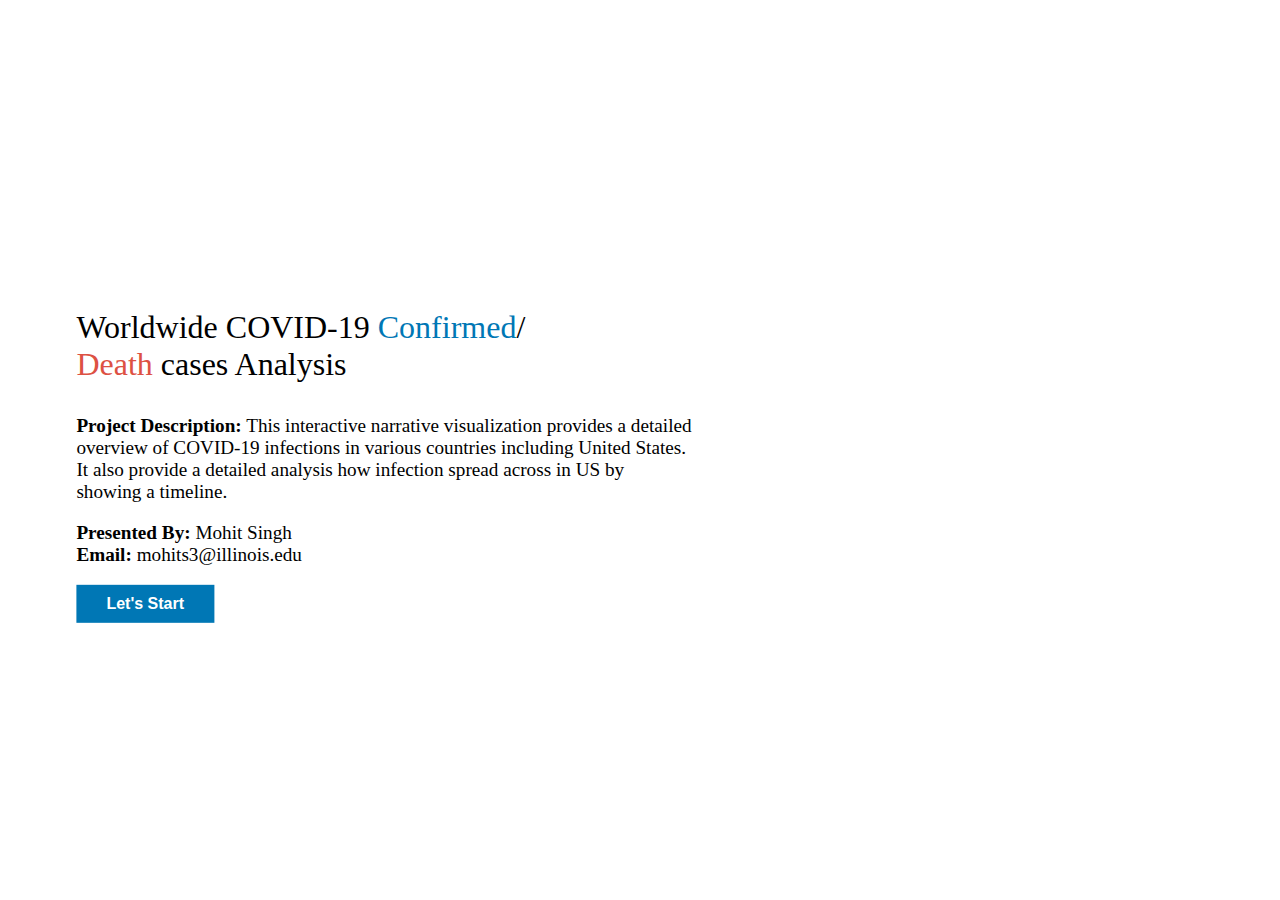
<file: index.html>
<!DOCTYPE html>
<html lang="en">
<head>
    <meta charset="UTF-8">
    <link rel="stylesheet" type="text/css" href="style.css">
    <link rel="stylesheet" type="text/css" href="chartStyle.css">
</head>

<body>
    <div class="firstPage">
        <left>
            <p class="title">
                Worldwide COVID-19 <span class="firstPageBlueColor">Confirmed</span>/ <br><span class="firstPageRedColor">Death</span> cases Analysis
            </p>
            <p class="header">
                <b>Project Description:</b> This interactive narrative visualization provides a detailed <br>overview of COVID-19 infections in various countries including United States.<br> It also provide a detailed analysis how infection spread across in US by <br> showing a timeline.
            </p>
            <p class="header">
                <b>Presented By:</b> Mohit Singh <br>
                <b>Email:</b> mohits3@illinois.edu
            </p>
            <a class="previousnextbutton" href="page1.html">Let's Start</a>
        </left>  
      </div>
</body>

</html>
</file>
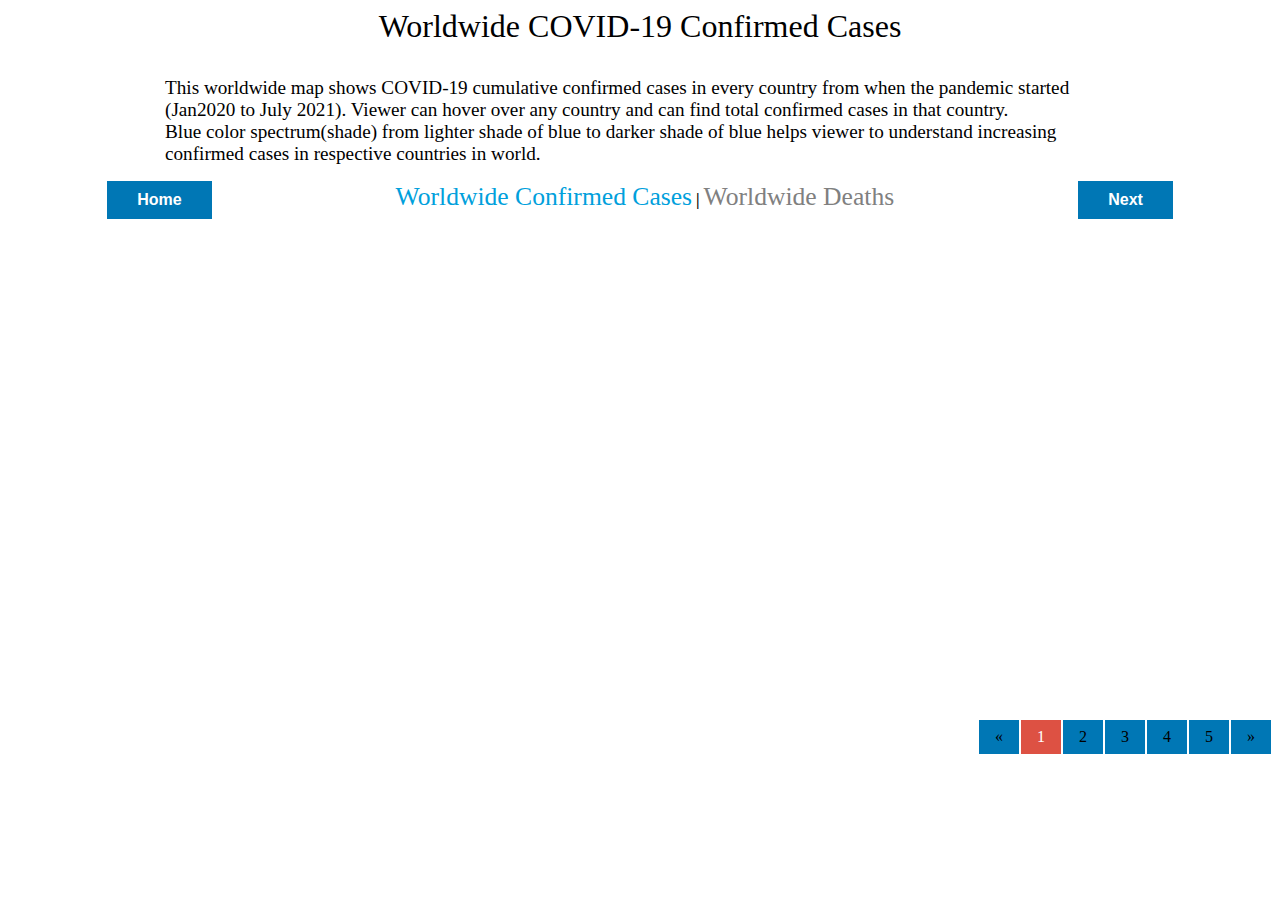
<file: page1.html>
<html lang="en">
<head>
    <script src="https://d3js.org/d3.v4.js" charset="utf-8"></script>
    <script src="https://d3js.org/d3-scale-chromatic.v1.min.js"></script>
    <script src="https://d3js.org/d3-geo-projection.v2.min.js"></script>
    <meta charset="UTF-8">
    <title> Worldwide COVID-19 Confirmed Cases </title>
    <link rel="stylesheet" type="text/css" href="style.css">
    <link rel="stylesheet" type="text/css" href="chartStyle.css">
    
    
</head>


<body>
    <center>
        <p class="title">
                Worldwide COVID-19 Confirmed Cases
        </p>
    </center>

<! --- Code for Defining Top Header Description Field ---> 
    <div class="graph-style" id="graph-id">
        <div class="header">
                
                This worldwide map shows COVID-19 cumulative confirmed cases in every country from when the pandemic started (Jan2020 to July 2021).
                Viewer can hover over any country and can find total confirmed cases in that country. <br>
                Blue color spectrum(shade) from lighter shade of blue to darker shade of blue helps viewer to understand increasing confirmed cases in respective countries in world.
        </div>
    </div>

<! --- Code for Defining Next, Previous and Mid Header Fields ---> 
  <center>
    <p></p>
    <a class="previousnextbutton" href="page1.html" style="margin-right: 180px">Home</a>
      <a class="page1" href="page1.html">Worldwide Confirmed Cases</a> <b> | </b> <a class="page2" href="page2.html">Worldwide Deaths</a>
    <a class="previousnextbutton" href="page2.html" style="margin-left: 180px" >Next</a>
  </center>

<! --- Code for Defining SVG Canvas ---> 
<svg id="worldMap" width="1200" height="500" font-size = "10"></svg>

<! --- Code for Pagination---> 

 <div class="pagination" style="height:5px; background-color: #fff;">
        <div style="position:relative; float: right;">
          <a href="javascript:void(0)" style="pointer-events:none;">«</a>
          <a class="active" href="page1.html">1</a>
          <a href="page2.html" onclick="next2();">2</a>
          <a href="page3.html" onclick="next3();">3</a>
          <a href="page4.html" onclick="next4();">4</a>
          <a href="page5.html" onclick="next5();">5</a>
          <a href="javascript:void(0)" onclick="next2();">»</a>
        </div>
</div>


<! --- Defining Java Script for Page1 ---> 

<script src="page1.js" charset="utf-8"></script>





</body>
</html>
</file>
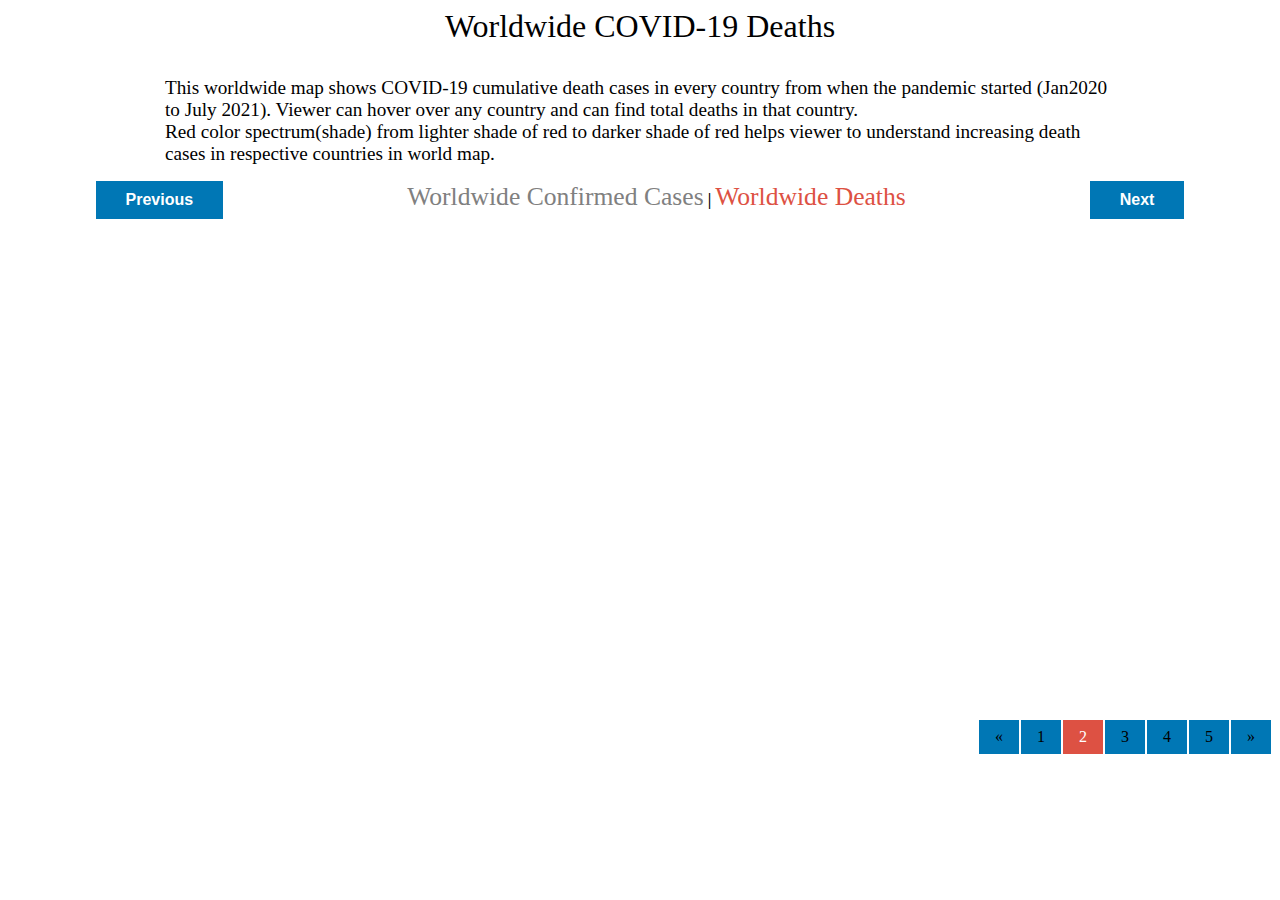
<file: page2.html>
<html lang="en">
<head>
    <meta charset="UTF-8">
    <title> World COVID19 Death Cases Map</title>
    <link rel="stylesheet" type="text/css" href="style.css">
    <link rel="stylesheet" type="text/css" href="chartStyle.css">
    <script src="https://d3js.org/d3.v4.js" charset="utf-8"></script>
    <script src="https://d3js.org/d3-scale-chromatic.v1.min.js"></script>
    <script src="https://d3js.org/d3-geo-projection.v2.min.js"></script>
</head>

<body bgcolor="white">

    <center>
        <p class="title">
             Worldwide COVID-19 Deaths
        </p>
    </center>

<! --- Code for Defining Top Header Description Field ---> 
    <div class="graph-style" id="graph-id">
        <div class="header">
                This worldwide map shows COVID-19 cumulative death cases in every country from when the pandemic started (Jan2020 to July 2021).
                Viewer can hover over any country and can find total deaths in that country.<br>
                Red color spectrum(shade) from lighter shade of red to darker shade of red helps viewer to understand increasing death cases in respective countries in world map.
        </div>
    </div>

    <! --- Code for Defining Next, Previous and Mid Header Fields ---> 
    <center>
      <p></p>
      <a class="previousnextbutton" href="page1.html" style="margin-right: 180px">Previous</a>
      
       <a class="page2" href="page1.html">Worldwide Confirmed Cases</a>  <b> | </b> <a class="page3" href="page2.html">Worldwide Deaths</a>
       
      <a class="previousnextbutton" href="page3.html" style="margin-left: 180px" >Next</a>
    </center>

    <! --- Code for Defining SVG Canvas ---> 
<svg id="worldMap" width="1200" height="500"></svg>

<! --- Code for Pagination ---> 
<div class="pagination" style="height:5px; background-color: #fff;">
        <div style="position:relative; float: right;">
          <a href="javascript:void(0)" style="pointer-events:none;">«</a>
          <a href="page1.html" onclick="next1();">1</a>
          <a class="active" href="page2.html">2</a>
          <a href="page3.html" onclick="next3();">3</a>
          <a href="page4.html" onclick="next4();">4</a>
          <a href="page5.html" onclick="next5();">5</a>
          <a href="javascript:void(0)" onclick="next2();">»</a>
        </div>
</div>


<! --- Defining Java Script for Page2 ---> 
<script src="page2.js" charset="utf-8"></script>

</body>
</html>
</file>
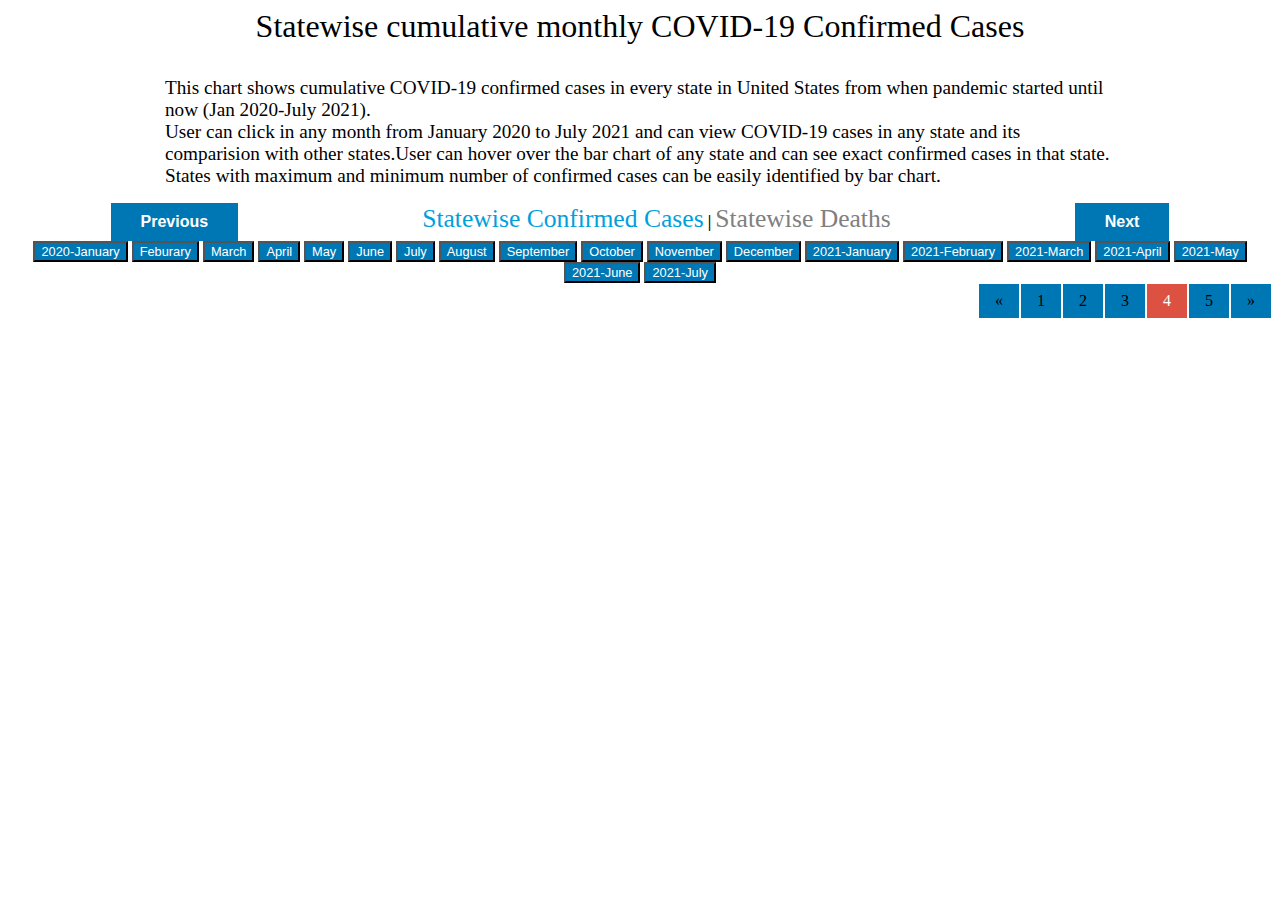
<file: page4.html>
<html lang="en">
<head>
    <meta charset="UTF-8">
    <title> US Confirmed and Death Cases </title>
    <script src="https://d3js.org/d3.v4.js" charset="utf-8"></script>
    <link rel="stylesheet" type="text/css" href="style.css">
    <link rel="stylesheet" type="text/css" href="chartStyle.css">
</head>
<body bgcolor="white">
    <center>
        <p class="title">
             Statewise cumulative monthly COVID-19 Confirmed Cases
        </p>
    </center>

    <! --- Code for Defining Top Header Description Field ---> 

    <div class="graph-style" id="graph-id">
        <div class="header">
                 This chart shows cumulative COVID-19 confirmed cases in every state in United States from when pandemic started until now (Jan 2020-July 2021).<br> User can click in any month from January 2020 to July 2021 and can view COVID-19 cases in any state and its comparision with other states.User can hover over the bar chart of any state and can see exact confirmed cases in that state. States with maximum and minimum number of confirmed cases can be easily identified by bar chart.
        </div>
    </div>

    <! --- Code for Defining Next, Previous and Mid Header Fields ---> 
    <center>
      <p></p>
      <a class="previousnextbutton" href="page3.html" style="margin-right: 180px">Previous</a>
          <a class="page1" href="page4.html">Statewise Confirmed Cases</a>  <b> | </b><a class="page2" href="page5.html">Statewise Deaths</a>
      <a class="previousnextbutton" href="page5.html" style="margin-left: 180px" >Next</a>
  </center>
<center>


<!-- Set all Pandemic Months starting from 2020 January to 2021 July  -->
<button class="page4button" onclick="update('January')"> 2020-January </button>
<button class="page4button" onclick="update('Feburary')"> Feburary </button>
<button class="page4button" onclick="update('March')"> March </button>
<button class="page4button" onclick="update('April')"> April </button>
<button class="page4button" onclick="update('May')"> May </button>
<button class="page4button" onclick="update('June')"> June </button>
<button class="page4button" onclick="update('July')"> July </button>
<button class="page4button" onclick="update('August')"> August </button>
<button class="page4button" onclick="update('September')"> September </button>
<button class="page4button" onclick="update('October')"> October </button>
<button class="page4button" onclick="update('November')"> November </button>
<button class="page4button" onclick="update('December')"> December </button>
<button class="page4button" onclick="update('2021January')"> 2021-January </button>
<button class="page4button" onclick="update('2021February')"> 2021-February </button>
<button class="page4button" onclick="update('2021March')"> 2021-March </button>
<button class="page4button" onclick="update('2021April')"> 2021-April </button>
<button class="page4button" onclick="update('2021May')"> 2021-May </button>
<button class="page4button" onclick="update('2021June')"> 2021-June </button>
<button class="page4button" onclick="update('2021July')"> 2021-July </button>

<!-- Defining the div to set for the graph. -->
<div id="stateBarGraph"></div>


</center>

<! --- Code for Pagination ---> 
<div class="pagination" style="height:5px; background-color: #fff;">
        <div style="position:relative; float: right;">
          <a href="javascript:void(0)" style="pointer-events:none;">«</a>
          <a href="page1.html" onclick="next1();">1</a>
          <a href="page2.html" onclick="next2();">2</a>
          <a href="page3.html" onclick="next3();">3</a>
          <a class="active" href="page4.html">4</a>
          <a href="page5.html" onclick="next5();">5</a>
          <a href="javascript:void(0)" onclick="next2();">»</a>
        </div>
</div>

<! --- Defining Java Script for Page4 ---> 
<script src="page4.js" charset="utf-8"></script>

</body>
</html>
</file>
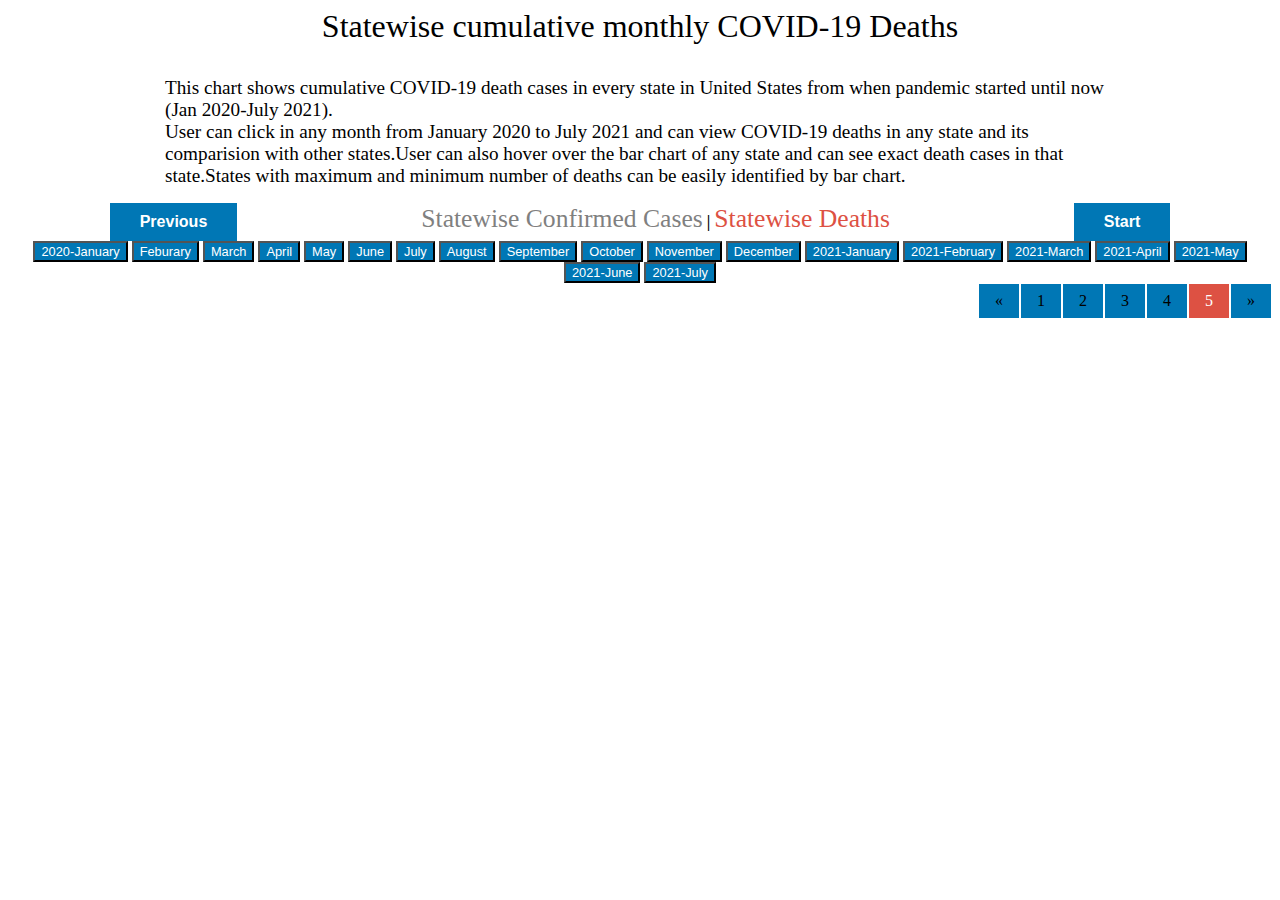
<file: page5.html>
<html lang="en">
<head>
    <meta charset="UTF-8">
    <script src="https://d3js.org/d3.v4.js" charset="utf-8"></script>
    <title> US Cumulative Confirmed and Death Cases Statewise </title>
    <link rel="stylesheet" type="text/css" href="style.css">
    <link rel="stylesheet" type="text/css" href="chartStyle.css">
</head>
<body bgcolor="white">
    <center>
        <p class="title">
                Statewise cumulative monthly COVID-19 Deaths
        </p>
    </center>

    <! --- Code for Defining Top Header Description Field ---> 

    <div class="graph-style" id="graph-id">
        <div class="header">
            
                 This chart shows cumulative COVID-19 death cases in every state in United States from when pandemic started until now (Jan 2020-July 2021).<br> User can click in any month from January 2020 to July 2021 and can view COVID-19 deaths in any state and its comparision with other states.User can also hover over the bar chart of any state and can see exact death cases in that state.States with maximum and minimum number of deaths can be easily identified by bar chart.
        </div>
    </div>

    <! --- Code for Defining Next, Previous and Mid Header Fields ---> 
    <center>
      <p></p>
      <a class="previousnextbutton" href="page4.html" style="margin-right: 180px">Previous</a>
      
          <a class="page2" href="page4.html">Statewise Confirmed Cases</a>  <b> | </b> <a class="page3" href="page5.html">Statewise Deaths</a>
      
      <a class="previousnextbutton" href="index.html" style="margin-left: 180px" >Start</a>
  </center>


<center>
<!-- Set all Pandemic Months starting from 2020 January to 2021 July  -->
<button class="page4button" onclick="update('January')"> 2020-January </button>
<button class="page4button" onclick="update('Feburary')"> Feburary </button>
<button class="page4button" onclick="update('March')"> March </button>
<button class="page4button" onclick="update('April')"> April </button>
<button class="page4button" onclick="update('May')"> May </button>
<button class="page4button" onclick="update('June')"> June </button>
<button class="page4button" onclick="update('July')"> July </button>
<button class="page4button" onclick="update('August')"> August </button>
<button class="page4button" onclick="update('September')"> September </button>
<button class="page4button" onclick="update('October')"> October </button>
<button class="page4button" onclick="update('November')"> November </button>
<button class="page4button" onclick="update('December')"> December </button>
<button class="page4button" onclick="update('2021January')"> 2021-January </button>
<button class="page4button" onclick="update('2021February')"> 2021-February </button>
<button class="page4button" onclick="update('2021March')"> 2021-March </button>
<button class="page4button" onclick="update('2021April')"> 2021-April </button>
<button class="page4button" onclick="update('2021May')"> 2021-May </button>
<button class="page4button" onclick="update('2021June')"> 2021-June </button>
<button class="page4button" onclick="update('2021July')"> 2021-July </button>

<!-- Defining the div to set for the graph. -->
<div id="stateBarGraph"></div>
</center>

<! --- Code for Pagination ---> 
<div class="pagination" style="height:5px; background-color: #fff;">
        <div style="position:relative; float: right;">
          <a href="javascript:void(0)" style="pointer-events:none;">«</a>
          <a href="page1.html" onclick="next1();">1</a>
          <a href="page2.html" onclick="next2();">2</a>
          <a href="page3.html" onclick="next3();">3</a>
          <a href="page4.html" onclick="next4();">4</a>
          <a class="active" href="page5.html">5</a>
          <a href="javascript:void(0)" onclick="next2();">»</a>
        </div>
</div>

<! --- Defining Java Script for Page5 ---> 
<script src="page5.js" charset="utf-8"></script>



</body>
</html>
</file>
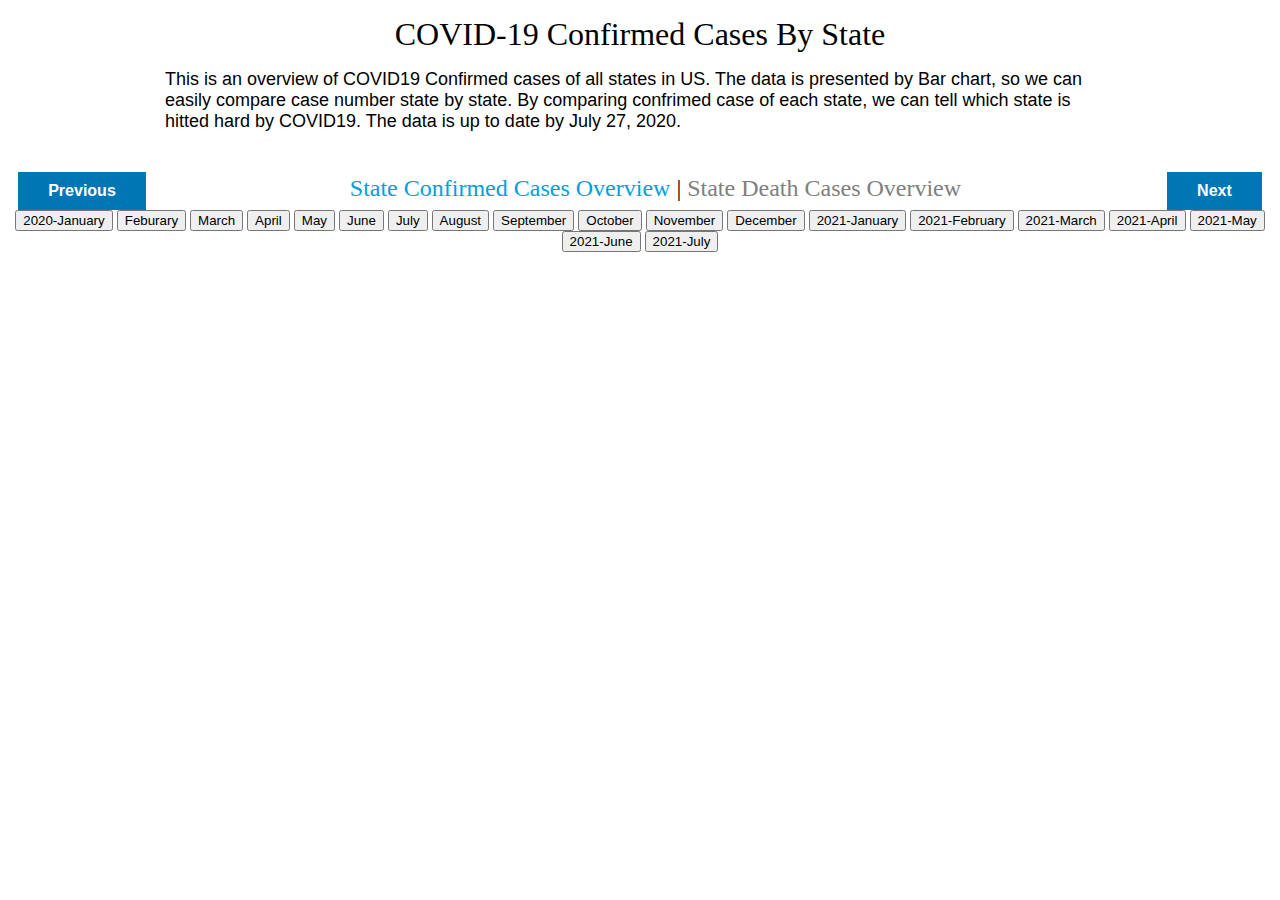
<file: scene3.html>
<!DOCTYPE html>
<html lang="en">
<head>
    <meta charset="UTF-8">
    <title> US Confirmed and Death Cases </title>
    <link rel="stylesheet" type="text/css" href="multiline.css">
    <script src="https://d3js.org/d3.v4.js" charset="utf-8"></script>
</head>
<body bgcolor="#ffffff">
    <center>
        <p>
            <font size="6" face="Arial Black">
                COVID-19 Confirmed Cases By State
            </font>
        </p>
    </center>

    <div class="chart-wrapper" id="chart-line1">
        <p>
            <font size="4" face="Arial">
                 This is an overview of COVID19 Confirmed cases of all states in US. The data is presented by Bar chart, so we can easily compare case number state by state. By comparing confrimed case of each state, we can tell which state is hitted hard by COVID19. The data is up to date by July 27, 2020. 
            </font>
        </p>
    </div>
    <center>
      <p></p>
      <a class="button1" href="scene1.html" style="margin-right: 200px">Previous</a>
      <font size="5" face="Arial Black">
          <a class="scene1" href="scene3.html">State Confirmed Cases Overview</a>
          |
          <a class="scene2" href="scene4.html">State Death Cases Overview</a>
      </font>
      <a class="button1" href="scene4.html" style="margin-left: 200px" >Next</a>
  </center>
<center>
<!-- Add 7 buttons -->
<button onclick="update('January')"> 2020-January </button>
<button onclick="update('Feburary')"> Feburary </button>
<button onclick="update('March')"> March </button>
<button onclick="update('April')"> April </button>
<button onclick="update('May')"> May </button>
<button onclick="update('June')"> June </button>
<button onclick="update('July')"> July </button>
<button onclick="update('August')"> August </button>
<button onclick="update('September')"> September </button>
<button onclick="update('October')"> October </button>
<button onclick="update('November')"> November </button>
<button onclick="update('December')"> December </button>
<button onclick="update('2021January')"> 2021-January </button>
<button onclick="update('2021February')"> 2021-February </button>
<button onclick="update('2021March')"> 2021-March </button>
<button onclick="update('2021April')"> 2021-April </button>
<button onclick="update('2021May')"> 2021-May </button>
<button onclick="update('2021June')"> 2021-June </button>
<button onclick="update('2021July')"> 2021-July </button>
<!-- Create a div where the graph will take place -->
<div id="my_dataviz"></div>
</center>

<script>

// set the dimensions and margins of the graph
var margin = {top: 40, right: 400, bottom: 140, left: 500},
    width = 1800 - margin.left - margin.right,
    height = 650 - margin.top - margin.bottom;

// append the svg object to the body of the page
var svg = d3.select("#my_dataviz")
  .append("svg")
    .attr("width", width + margin.left + margin.right)
    .attr("height", height + margin.top + margin.bottom)
  .append("g")
    .attr("transform",
          "translate(" + margin.left + "," + margin.top + ")");

// A function that create / update the plot for a given variable:
function update(selectedVar) {

d3.csv("data/State_Confirmed-1.csv", function(data) {

svg.append("rect").attr("width",20).attr("height",20).attr("x", 40).attr("y", -10).style("fill", "red")
svg.append("text").attr("x", 70).attr("y", 0).text("Confirmed Cases").style("font-size", "17px").attr("alignment-baseline","middle")

// X axis
var x = d3.scaleBand()
  .range([ 0, width ])
  .domain(data.map(function(d) { return d.Code; }))
  .padding(0.2);
svg.append("g")
  .attr("transform", "translate(0," + height + ")")
  .call(d3.axisBottom(x))

//Y axis
var y = d3.scaleLinear()
  .domain([0, 4000000])
  .range([ height, 0]);
svg.append("g")
  .call(d3.axisLeft(y));


// set the parameters for the histogram
//var histogram = d3.histogram()
//      .value(function(d) { return d.Confirmed; })   // I need to give the vector of value
//      .domain(x.domain())  // then the domain of the graphic
//      .thresholds(x.ticks(70)); // then the numbers of bins

// This allows to find the closest X index of the mouse:
//var bisect = d3.bisector(function(d) { return d.state; }).right;
// Create the circle that travels along the curve of chart
  // Add a tooltip div. Here I define the general feature of the tooltip: stuff that do not depend on the data point.
  // Its opacity is set to 0: we don't see it by default.
var tooltip = d3.select("div")
    .append("rect")
    .style("opacity", 0)
    .attr("class", "tooltip")
    .style("background-color", "red")
    .style("color", "black")
    .style("border-radius", "10px")
    .style("padding", "10px")
    .style("font","36px")
  // A function that change this tooltip when the user hover a point.
  // Its opacity is set to 1: we can now see it. Plus it set the text and position of tooltip depending on the datapoint (d)
var mouseover = function(d) {
  tooltip
      .transition()
      .duration(100)
      .style("opacity", 1)  
  tooltip
    .html(d.Code +"-Confirmed: " + d[selectedVar])
      .style("left", (d3.mouse(this)[0]+200) + "px")
      .style("top", (d3.mouse(this)[1]-20) + "px")
      .duration(100)
      .style("opacity", 1)

  }
var mousemove = function(d) {
    tooltip
      .html(d.Code +"-Confirmed: " + d[selectedVar])
      .style("left", (d3.mouse(this)[0]+200) + "px")
      .style("top", (d3.mouse(this)[1]-20) + "px")
  }
  // A function that change this tooltip when the leaves a point: just need to set opacity to 0 again
  var mouseout = function(d) {
    tooltip
      .transition()
      .duration(100)
      .style("opacity", 0)
  }
/*  var focus = svg
  .append('g')
  .append('circle')
  .style("fill", "none")
  .attr("stroke", "black")
  .attr('r', 8.5)
  .style("opacity", 0)
 
// Create the text that travels along the curve of chart
var focusText = svg
  .append('g')
  .append('text')
    .style("opacity", 0)
    .attr("text-anchor", "left")
    .attr("alignment-baseline", "middle") */
 
//var focusText2 = svg
//  .append('g')
//  .append('text')
//    .style("opacity", 0)
//    .attr("text-anchor", "left")
//    .attr("alignment-baseline", "middle")

// Add the line
// Bars
var u = svg.selectAll("rect")
      .data(data)
u
  .enter()
  .append("rect")
  .merge(u)
  //.transition()
  //.duration(1000)
    .attr("x", function(d) { return x(d.Code); })
    .attr("y", function(d) { return y(d[selectedVar]); })
    .attr("width", x.bandwidth())
    .attr("height", function(d) { return height - y(d[selectedVar]); })
    .attr("fill", "red")
    .on('mouseover', mouseover)
  .on('mousemove', mousemove)
  .on('mouseout', mouseout);
/*     // Show tooltip on hover

// Create a rect on top of the svg area: this rectangle recovers mouse position
svg
  .append('rect')
  .style("fill", "none")
  .style("pointer-events", "all")
  .attr('width', width)
 .attr('height', height)
  .on('mouseover', mouseover)
  .on('mousemove', mousemove)
  .on('mouseout', mouseout);
// What happens when the mouse move -> show the annotations at the right positions.
 function mouseover() {
  focus.style("opacity", 1)
  focusText.style("opacity",1)
}

function mousemove() {
  // recover coordinate we need
  var x0 = x.invert(d3.mouse(this)[0]);
  var i = bisect(data, x0, 1);
  selectedData = data[i]
focus
    .attr("cx", x(200))
    .attr("cy", y(selectedData.value))
//const Time=selectedData.date.timeParse("%Y-%m-%d");
focusText
    .html(selectedData.state)
    .attr("x", x(selectedData.state))
    .attr("y", y(selectedData.value)-40)
}
function mouseout() {
  focus.style("opacity", 0)
  focusText.style("opacity", 0)
} */

})
}
// Initialize plot
update('July')

</script>



</body>
</html>
</file>
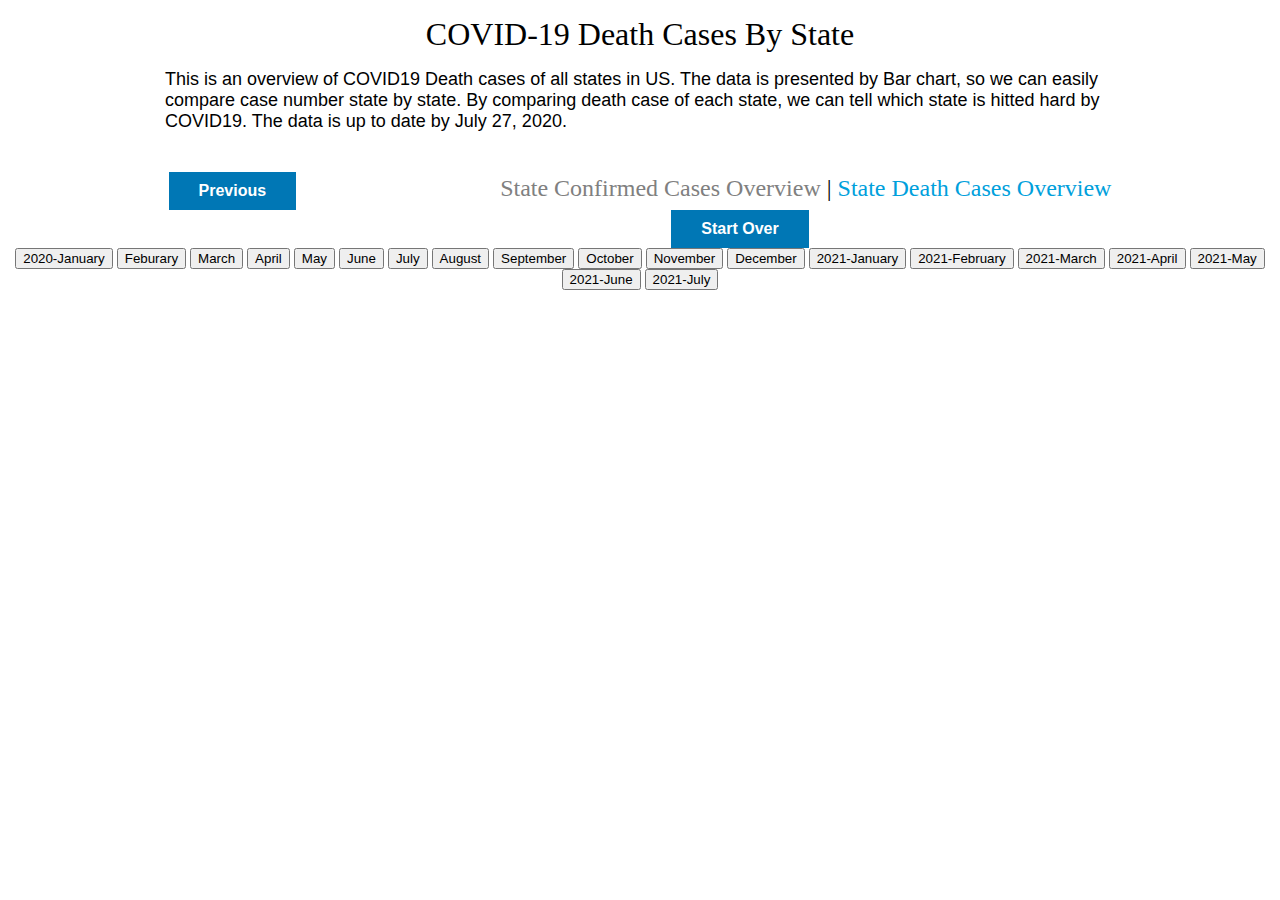
<file: scene4.html>
<!DOCTYPE html>
<html lang="en">
<head>
    <meta charset="UTF-8">
    <title> US Confirmed and Death Cases </title>
    <link rel="stylesheet" type="text/css" href="multiline.css">
    <script src="https://d3js.org/d3.v4.js" charset="utf-8"></script>
</head>
<body bgcolor="#ffffff">
    <center>
        <p>
            <font size="6" face="Arial Black">
                COVID-19 Death Cases By State
            </font>
        </p>
    </center>

    <div class="chart-wrapper" id="chart-line1">
        <p>
            <font size="4" face="Arial">
                 This is an overview of COVID19 Death cases of all states in US. The data is presented by Bar chart, so we can easily compare case number state by state. By comparing death case of each state, we can tell which state is hitted hard by COVID19. The data is up to date by July 27, 2020. 
            </font>
        </p>
    </div>
    <center>
      <p></p>
      <a class="button1" href="scene3.html" style="margin-right: 200px">Previous</a>
      <font size="5" face="Arial Black">
          <a class="scene2" href="scene3.html">State Confirmed Cases Overview</a>
          |
          <a class="scene1" href="scene4.html">State Death Cases Overview</a>
      </font>
      <a class="button1" href="index.html" style="margin-left: 200px" >Start Over</a>
  </center>
<center>
<!-- Add 7 buttons -->
<button onclick="update('January')"> 2020-January </button>
<button onclick="update('Feburary')"> Feburary </button>
<button onclick="update('March')"> March </button>
<button onclick="update('April')"> April </button>
<button onclick="update('May')"> May </button>
<button onclick="update('June')"> June </button>
<button onclick="update('July')"> July </button>
<button onclick="update('August')"> August </button>
<button onclick="update('September')"> September </button>
<button onclick="update('October')"> October </button>
<button onclick="update('November')"> November </button>
<button onclick="update('December')"> December </button>
<button onclick="update('2021January')"> 2021-January </button>
<button onclick="update('2021February')"> 2021-February </button>
<button onclick="update('2021March')"> 2021-March </button>
<button onclick="update('2021April')"> 2021-April </button>
<button onclick="update('2021May')"> 2021-May </button>
<button onclick="update('2021June')"> 2021-June </button>
<button onclick="update('2021July')"> 2021-July </button>
<!-- Create a div where the graph will take place -->
<div id="my_dataviz"></div>
</center>

<script>

// set the dimensions and margins of the graph
var margin = {top: 40, right: 400, bottom: 140, left: 500},
    width = 1800 - margin.left - margin.right,
    height = 650 - margin.top - margin.bottom;

// append the svg object to the body of the page
var svg = d3.select("#my_dataviz")
  .append("svg")
    .attr("width", width + margin.left + margin.right)
    .attr("height", height + margin.top + margin.bottom)
  .append("g")
    .attr("transform",
          "translate(" + margin.left + "," + margin.top + ")");

// A function that create / update the plot for a given variable:
function update(selectedVar) {

d3.csv("data/State_Death-1.csv", function(data) {

svg.append("rect").attr("width",20).attr("height",20).attr("x", 40).attr("y", -10).style("fill", "black")
svg.append("text").attr("x", 70).attr("y", 0).text("Death Cases").style("font-size", "17px").attr("alignment-baseline","middle")

// X axis
var x = d3.scaleBand()
  .range([ 0, width ])
  .domain(data.map(function(d) { return d.Code; }))
  .padding(0.2);
svg.append("g")
  .attr("transform", "translate(0," + height + ")")
  .call(d3.axisBottom(x))

//Y axis
var y = d3.scaleLinear()
  .domain([0, 100000])
  .range([ height, 0]);
svg.append("g")
  .call(d3.axisLeft(y));


// set the parameters for the histogram
//var histogram = d3.histogram()
//      .value(function(d) { return d.Confirmed; })   // I need to give the vector of value
//      .domain(x.domain())  // then the domain of the graphic
//      .thresholds(x.ticks(70)); // then the numbers of bins

// This allows to find the closest X index of the mouse:
//var bisect = d3.bisector(function(d) { return d.state; }).right;
// Create the circle that travels along the curve of chart
  // Add a tooltip div. Here I define the general feature of the tooltip: stuff that do not depend on the data point.
  // Its opacity is set to 0: we don't see it by default.
var tooltip = d3.select("div")
    .append("rect")
    .style("opacity", 0)
    .attr("class", "tooltip")
    .style("background-color", "black")
    .style("color", "white")
    .style("border-radius", "10px")
    .style("padding", "10px")
    .style("font","36px")
  // A function that change this tooltip when the user hover a point.
  // Its opacity is set to 1: we can now see it. Plus it set the text and position of tooltip depending on the datapoint (d)
var mouseover = function(d) {
  tooltip
      .transition()
      .duration(100)
      .style("opacity", 1)  
  tooltip
    .html(d.Code +"-Death: " + d[selectedVar])
      .style("left", (d3.mouse(this)[0]+200) + "px")
      .style("top", (d3.mouse(this)[1]-20) + "px")
      .duration(100)
      .style("opacity", 1)

  }
var mousemove = function(d) {
    tooltip
      .html(d.Code +"-Death: " + d[selectedVar])
      .style("left", (d3.mouse(this)[0]+200) + "px")
      .style("top", (d3.mouse(this)[1]-20) + "px")
  }
  // A function that change this tooltip when the leaves a point: just need to set opacity to 0 again
  var mouseout = function(d) {
    tooltip
      .transition()
      .duration(100)
      .style("opacity", 0)
  }
/*  var focus = svg
  .append('g')
  .append('circle')
  .style("fill", "none")
  .attr("stroke", "black")
  .attr('r', 8.5)
  .style("opacity", 0)
 
// Create the text that travels along the curve of chart
var focusText = svg
  .append('g')
  .append('text')
    .style("opacity", 0)
    .attr("text-anchor", "left")
    .attr("alignment-baseline", "middle") */
 
//var focusText2 = svg
//  .append('g')
//  .append('text')
//    .style("opacity", 0)
//    .attr("text-anchor", "left")
//    .attr("alignment-baseline", "middle")

// Add the line
// Bars
var u = svg.selectAll("rect")
      .data(data)
u
  .enter()
  .append("rect")
  .merge(u)
  //.transition()
  //.duration(1000)
    .attr("x", function(d) { return x(d.Code); })
    .attr("y", function(d) { return y(d[selectedVar]); })
    .attr("width", x.bandwidth())
    .attr("height", function(d) { return height - y(d[selectedVar]); })
    .attr("fill", "black")
    .on('mouseover', mouseover)
  .on('mousemove', mousemove)
  .on('mouseout', mouseout);
/*     // Show tooltip on hover

// Create a rect on top of the svg area: this rectangle recovers mouse position
svg
  .append('rect')
  .style("fill", "none")
  .style("pointer-events", "all")
  .attr('width', width)
 .attr('height', height)
  .on('mouseover', mouseover)
  .on('mousemove', mousemove)
  .on('mouseout', mouseout);
// What happens when the mouse move -> show the annotations at the right positions.
 function mouseover() {
  focus.style("opacity", 1)
  focusText.style("opacity",1)
}

function mousemove() {
  // recover coordinate we need
  var x0 = x.invert(d3.mouse(this)[0]);
  var i = bisect(data, x0, 1);
  selectedData = data[i]
focus
    .attr("cx", x(200))
    .attr("cy", y(selectedData.value))
//const Time=selectedData.date.timeParse("%Y-%m-%d");
focusText
    .html(selectedData.state)
    .attr("x", x(selectedData.state))
    .attr("y", y(selectedData.value)-40)
}
function mouseout() {
  focus.style("opacity", 0)
  focusText.style("opacity", 0)
} */

})
}
// Initialize plot
update('July')

</script>



</body>
</html>
</file>
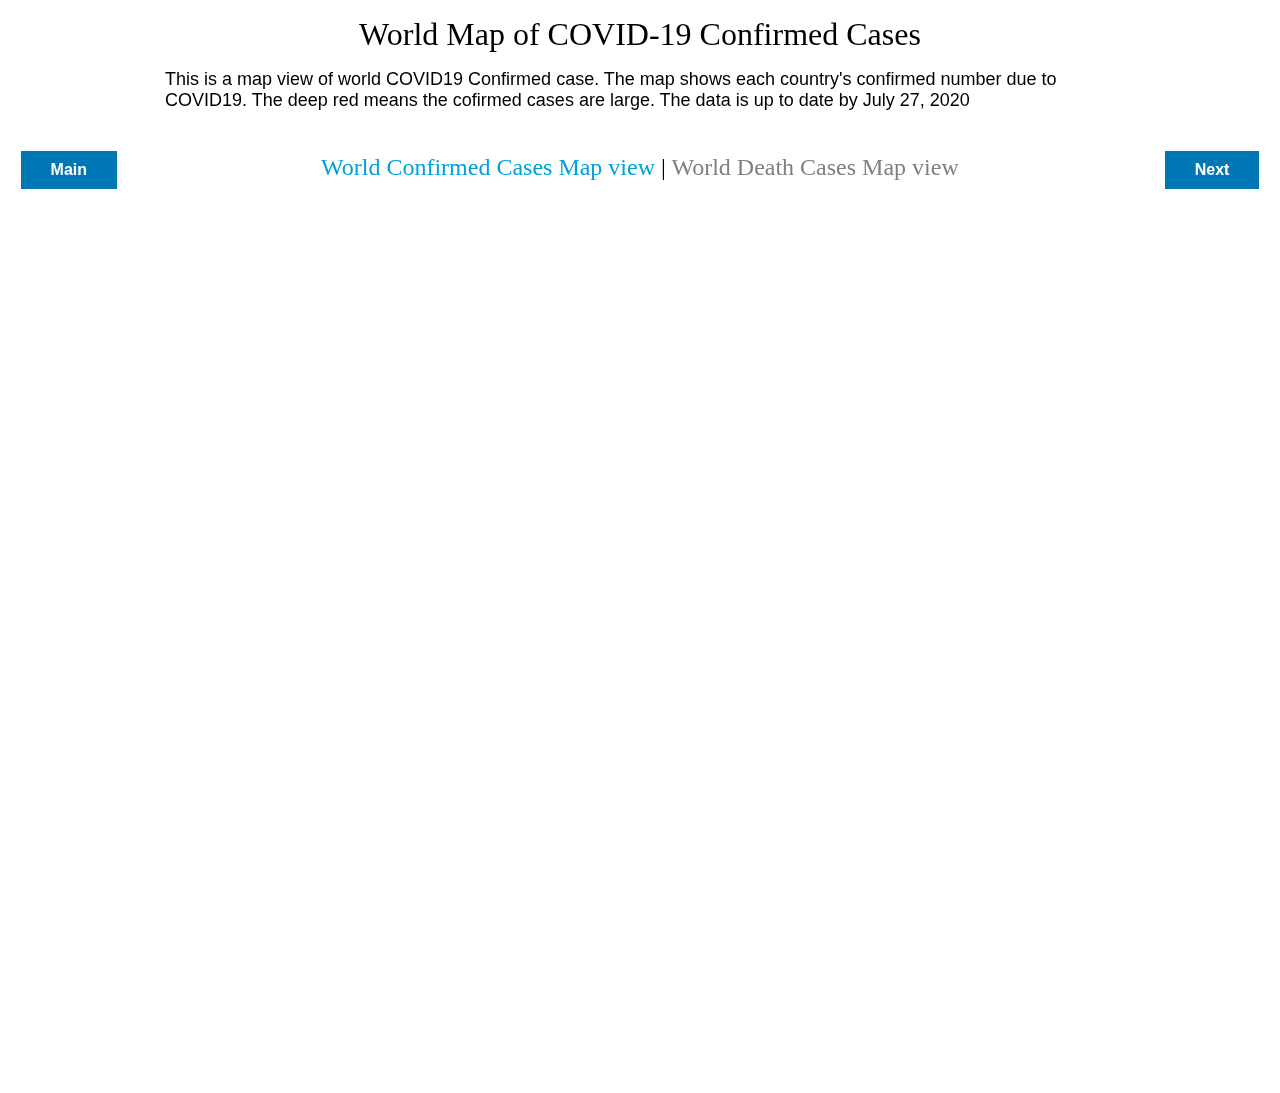
<file: scene5.html>
<!DOCTYPE html>
<html lang="en">
<head>
    <meta charset="UTF-8">
    <title> World COVID19 Confirmed Cases Map </title>
    <link rel="stylesheet" type="text/css" href="multiline.css">
    <script src="https://d3js.org/d3.v4.js" charset="utf-8"></script>
    <script src="https://d3js.org/d3-scale-chromatic.v1.min.js"></script>
    <script src="https://d3js.org/d3-geo-projection.v2.min.js"></script>
    <style>
      body { margin:0;position:fixed;top:0;right:0;bottom:0;left:0; }
      svg { width:100%; height: 100% }
    </style>
</head>

<body bgcolor="#ffffff">

    <center>
        <p>
            <font size="6" face="Arial Black">
                World Map of COVID-19 Confirmed Cases 
            </font>
        </p>
    </center>

    <div class="chart-wrapper" id="chart-line1">
        <p>
            <font size="4" face="Arial">
                 This is a map view of world COVID19 Confirmed case. The map shows each country's confirmed number due to COVID19. The deep red means the cofirmed cases are large. The data is up to date by July 27, 2020 
            </font>
        </p>
    </div>
  <center>
    <a class="button1" href="scene5.html" style="margin-right: 200px">Main</a>
    <font size="5" face="Arial Black">
     <a class="scene1" href="scene5.html">World Confirmed Cases Map view</a>
    |
      <a class="scene2" href="scene6.html">World Death Cases Map view</a>
     </font>
    <a class="button1" href="scene6.html" style="margin-left: 200px" >Next</a>
  </center>
<!-- Create an element where the map will take place -->
<svg id="my_dataviz" width="1800" height="700"></svg>

<script>

  // The svg
  var svg = d3.select("svg"),
    width = +svg.attr("width"),
    height = +svg.attr("height");
  
  // Map and projection
  var path = d3.geoPath();
  var projection = d3.geoMercator()
    .scale(120)
    .center([0,20])
    .translate([width / 2, height / 2]);
  
  // Data and color scale
  var data = d3.map();
  var colorScale = d3.scaleThreshold()
    .domain([1000, 10000, 100000, 300000, 1000000, 5000000])
    .range(d3.schemeReds[7]);
  var tooltip = d3.select("div")
    .append("rect")
    .style("opacity", 0)
    .attr("class", "tooltip")
    .style("background-color", "red")
    .style("color", "black")
    .style("border-radius", "10px")
    .style("padding", "10px")
    .style("font","36px")
  // Load external data and boot
  d3.queue()
    .defer(d3.json, "https://raw.githubusercontent.com/holtzy/D3-graph-gallery/master/DATA/world.geojson")
    .defer(d3.csv, "data/world_covid19-1.csv", function(d) { data.set(d.code, +d.Confirmed); })
    .await(ready);
  
  function ready(error, topo) {
  
    let mouseOver = function(d) {
      d3.selectAll(".Country")
        .transition()
        .duration(200)
        .style("opacity", .5)
      d3.select(this)
        .transition()
        .duration(200)
        .style("opacity", 1)
        .style("stroke", "black")
      tooltip
        .transition()
        .duration(100)
        .style("opacity", 1)  
      tooltip
        .html(d.id +"-Confirmed Cases: " + d.total)
        .style("left", (d3.mouse(this)[0]+200) + "px")
        .style("top", (d3.mouse(this)[1]-20) + "px")
        .duration(100)
        .style("opacity", 1)
    }
  
    let mouseLeave = function(d) {
      tooltip
        .transition()
        .duration(100)
        .style("opacity", 0)
      d3.selectAll(".Country")
        .transition()
        .duration(200)
        .style("opacity", .8)
      d3.select(this)
        .transition()
        .duration(200)
        .style("stroke", "none")
    }
  
    // Draw the map
    svg.append("g")
      .selectAll("path")
      .data(topo.features)
      .enter()
      .append("path")
        // draw each country
        .attr("d", d3.geoPath()
          .projection(projection)
        )
        // set the color of each country
        .attr("fill", function (d) {
          d.total = data.get(d.id) || 0;
          return colorScale(d.total);
        })
        .style("stroke", "transparent")
        .attr("class", function(d){ return "Country" } )
        .style("opacity", .8)
        .on("mouseover", mouseOver )
        .on("mouseleave", mouseLeave )
      }
  
  </script>

</body>
</html>
</file>
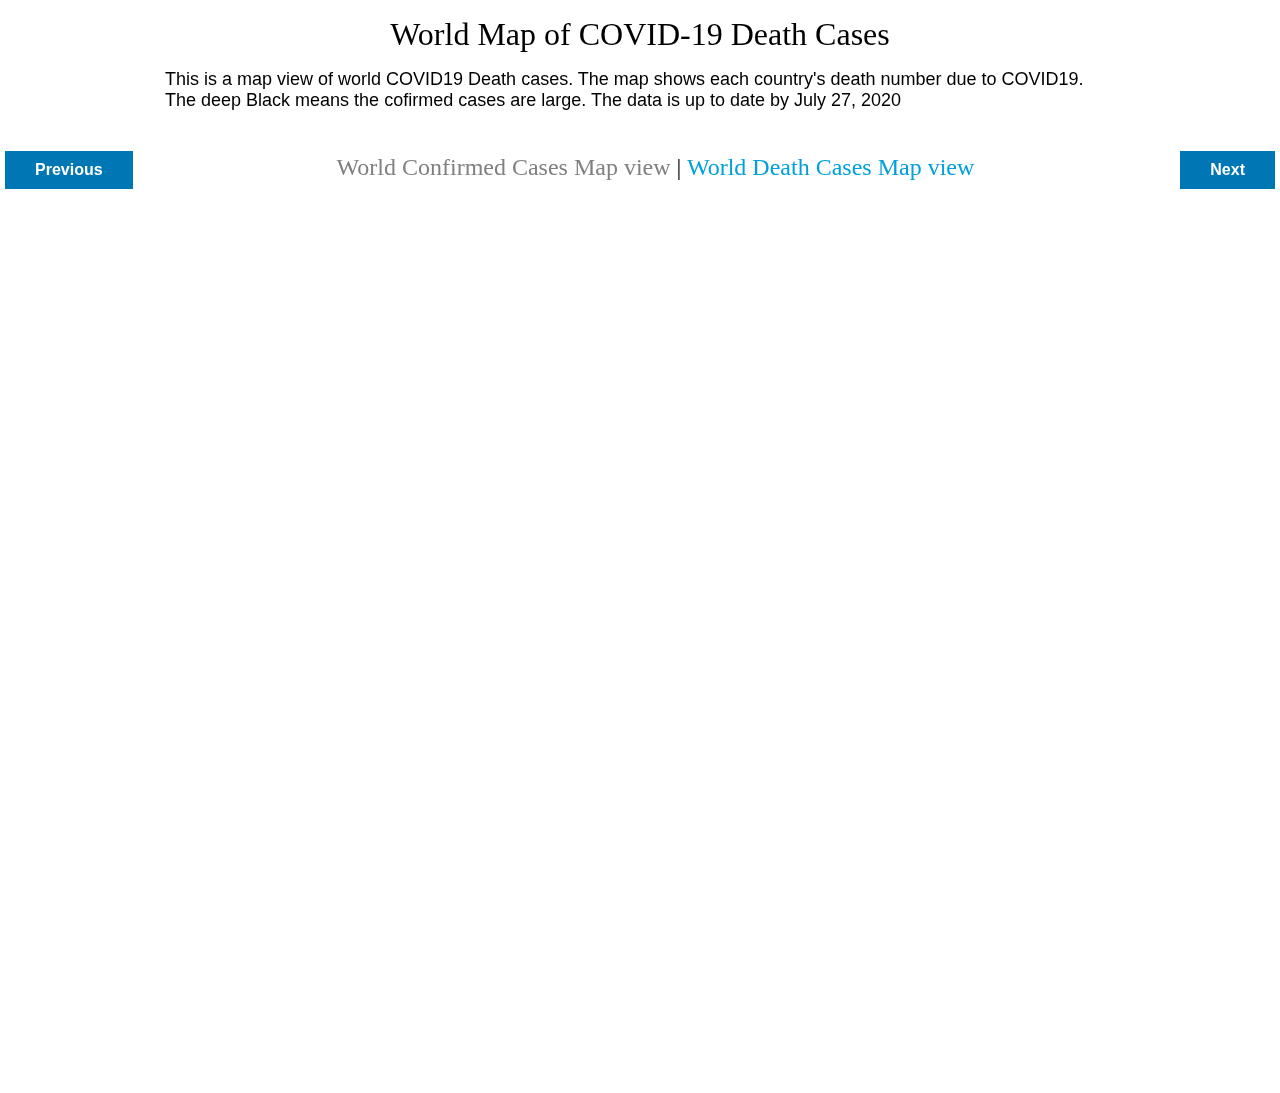
<file: scene6.html>
<!DOCTYPE html>
<html lang="en">
<head>
    <meta charset="UTF-8">
    <title> World COVID19 Death Cases Map</title>
    <link rel="stylesheet" type="text/css" href="multiline.css">
    <script src="https://d3js.org/d3.v4.js" charset="utf-8"></script>
    <script src="https://d3js.org/d3-scale-chromatic.v1.min.js"></script>
    <script src="https://d3js.org/d3-geo-projection.v2.min.js"></script>
    <style>
      body { margin:0;position:fixed;top:0;right:0;bottom:0;left:0; }
      svg { width:100%; height: 100% }
    </style>
</head>

<body bgcolor="#ffffff">

    <center>
        <p>
            <font size="6" face="Arial Black">
                World Map of COVID-19 Death Cases 
            </font>
        </p>
    </center>

    <div class="chart-wrapper" id="chart-line1">
        <p>
            <font size="4" face="Arial">
                 This is a map view of world COVID19 Death cases. The map shows each country's death number due to COVID19. The deep Black means the cofirmed cases are large. The data is up to date by July 27, 2020 
            </font>
        </p>
    </div>
    <center>
      <a class="button1" href="scene5.html" style="margin-right: 200px">Previous</a>
      <font size="5" face="Arial Black">
       <a class="scene2" href="scene5.html">World Confirmed Cases Map view</a>
      |
        <a class="scene1" href="scene6.html">World Death Cases Map view</a>
       </font>
      <a class="button1" href="scene1.html" style="margin-left: 200px" >Next</a>
    </center>
<!-- Create an element where the map will take place -->
<svg id="my_dataviz" width="1800" height="700"></svg>

<script>

  // The svg
  var svg = d3.select("svg"),
    width = +svg.attr("width"),
    height = +svg.attr("height");
  
  // Map and projection
  var path = d3.geoPath();
  var projection = d3.geoMercator()
    .scale(120)
    .center([0,20])
    .translate([width / 2, height / 2]);
  
  // Data and color scale
  var data = d3.map();
  var colorScale = d3.scaleThreshold()
    .domain([10, 100, 1000, 3000, 10000, 20000])
    .range(d3.schemeGreys[7]);
  var tooltip = d3.select("div")
    .append("rect")
    .style("opacity", 0)
    .attr("class", "tooltip")
    .style("background-color", "black")
    .style("color", "white")
    .style("border-radius", "10px")
    .style("padding", "10px")
    .style("font","36px")
  // Load external data and boot
  d3.queue()
    .defer(d3.json, "https://raw.githubusercontent.com/holtzy/D3-graph-gallery/master/DATA/world.geojson")
    .defer(d3.csv, "data/world_covid19-1.csv", function(d) { data.set(d.code, +d.Death); })
    .await(ready);
  
  function ready(error, topo) {
  
    let mouseOver = function(d) {
      d3.selectAll(".Country")
        .transition()
        .duration(200)
        .style("opacity", .5)
      d3.select(this)
        .transition()
        .duration(200)
        .style("opacity", 1)
        .style("stroke", "black")
      tooltip
        .transition()
        .duration(100)
        .style("opacity", 1)  
      tooltip
        .html(d.id +"-Death Cases: " + d.total)
        .style("left", (d3.mouse(this)[0]+200) + "px")
        .style("top", (d3.mouse(this)[1]-20) + "px")
        .duration(100)
        .style("opacity", 1)
    }
  
    let mouseLeave = function(d) {
      tooltip
        .transition()
        .duration(100)
        .style("opacity", 0)
      d3.selectAll(".Country")
        .transition()
        .duration(200)
        .style("opacity", .8)
      d3.select(this)
        .transition()
        .duration(200)
        .style("stroke", "none")
    }
  
    // Draw the map
    svg.append("g")
      .selectAll("path")
      .data(topo.features)
      .enter()
      .append("path")
        // draw each country
        .attr("d", d3.geoPath()
          .projection(projection)
        )
        // set the color of each country
        .attr("fill", function (d) {
          d.total = data.get(d.id) || 0;
          return colorScale(d.total);
        })
        .style("stroke", "transparent")
        .attr("class", function(d){ return "Country" } )
        .style("opacity", .8)
        .on("mouseover", mouseOver )
        .on("mouseleave", mouseLeave )
      }
  
  </script>

</body>
</html>
</file>
<file: style.css>
a.previousnextbutton:link{
  background-color: #0077b5;
  color: white;
  text-align: center;
  text-decoration: none;
  padding: 10px 30px;
  font-family: Helvetica, sans-serif;
  font-weight: 800;
  display: inline-block;
  border-radius", "12px";
}

a.previousnextbutton:visited {
  background-color: #0077b5;
  color: white;
  text-align: center;
  text-decoration: none;
  padding: 10px 30px;
  font-family: Helvetica, sans-serif;
  font-weight: 800;
  display: inline-block;
  border-radius", "12px";
}

a.midheader{
  font-size: 2.0em;
  font-family:"Arial Black";
}

a.previousnextbutton:hover{
  background-color: #dd5143;
}

a.page1:link{
  color: #00a0dc;
  font-family:"Arial Black";
  text-decoration: None;
  font-size: 1.6em;
}

a.page1:visited {
  color: #00a0dc;
  font-family:"Arial Black";
  text-decoration: None;
  font-size: 1.6em;
}

a.page1:hover {
  text-decoration:underline;
}

a.page2:link {
  color: gray;
  text-decoration: None;
  font-size: 1.6em;
  font-family:"Arial Black";
}

a.page2:visited {
  color: gray;
  text-decoration: None;
  font-size: 1.6em;
  font-family:"Arial Black";
}

a.page2:hover{
  text-decoration:underline;
}

a.page3:link {
  color: #dd5143;
  text-decoration: None;
  font-family:"Arial Black";
  font-size: 1.6em;
}

a.page3:visited {
  color: #dd5143;
  text-decoration: None;
  font-family:"Arial Black";
  font-size: 1.6em;
}

a.page3:hover{
  text-decoration:underline;
}

.title{
  font-size: 2.0em;
  font-family:"Arial Black";
}

.page3heading{
  font-size: 1.6em;
  font-family:"Arial Black";
}
.page4button{
  font-size: .8em;
  background-color: #0077b5;
  color: white;
  font-family: Helvetica;
  display: inline-block;
  border-radius", "12px";
  font-weight: 500;
}
.page4button:hover{
  background-color: #dd5143;
}

.firstPage {
    position: absolute;
    top: 50%;
    left: 30%;
    -moz-transform: translateX(-50%) translateY(-50%);
    -webkit-transform: translateX(-50%) translateY(-50%);
    transform: translateX(-50%) translateY(-50%);
}

a.firstButton:hover, a.firstButton:active {
  background-color: #dd5143;
}
a.firstButton:link, a.firstButton:visited {
  background-color: #ff4d4d;
  color: black;
  padding: 10px 30px;
  text-align: center;
  text-decoration: none;
  font-family: Arial, Helvetica, sans-serif;
  font-weight: 700;
  display: inline-block;
}

.header {
  font-size: 1.2em;
}

.firstPageBlueColor {
  color: #0077b5;
}

.firstPageRedColor {
  color: #dd5143;
}


/* Pagination */
        .pagination a {
            color: black;
            float: left;
            padding: 8px 16px;
            text-decoration: none;
            transition: background-color .3s;
            background-color: #0077b5;
            border: 1px solid #fff;
        }

        .pagination a.active {
            background-color: #dd5143;
            color: white;
        }

        .pagination a:hover:not(.active) {
            border: 1px solid #aaa;
        }
</file>
<file: chartStyle.css>
.graph-style {
    max-width: 950px;
    min-width: 304px;
    margin: 0 auto;
    background-color: #ffffff;
}

.graph-style .inner-wrapper {
    position: relative;
    padding-bottom: 50%;
    width: 100%;
}

.graph-style text {
  font-family: sans-serif;
  font-size: 14px;
}

.graph-style p {
    font-size: 16px;
    margin-top:5px;
    margin-bottom: 40px;
}

.graph-style .axis path,
.graph-style .axis line {
    fill: none;
    stroke: #1F1F2E;
    stroke-opacity: 0.7;
    shape-rendering: crispEdges;

}
.graph-style .axis path {
  stroke-width: 2px;
}

.graph-style .line {
  fill: none;
  stroke: steelblue;
  stroke-width: 5px;
}

.graph-style .legend  {
    min-width: 200px;
    display: flex;
    justify-content: flex-start;
    flex-wrap: wrap;
    font-size: 16px;
    padding: 10px 40px;
}
.graph-style .legend > div {
    margin: 0px 25px 10px 0px;
    flex-grow: 0;
}
.graph-style .legend p {
    display:inline;
    font-size: 0.8em;
    font-family: sans-serif;
    font-weight: 600;
}
.graph-style .overlay {
  fill: none;
  pointer-events: all;
}

.graph-style .focus circle {
  fill: crimson;
  stroke: crimson;
  stroke-width: 2px;
  fill-opacity: 15%;
}
.graph-style .focus rect {
    fill: lightblue;
    opacity: 0.4;
    border-radius: 2px;
}
.graph-style .focus.line {
    stroke: steelblue;
    stroke-dasharray: 2,5;
    stroke-width: 2;
    opacity: 0.5;
}
.graph-style .header {
  font-size: 1.2em;
}
</file>
<file: multiline.css>
a.button1:link, a.button1:visited {
  background-color: #0077b5;
  color: white;
  padding: 10px 30px;
  text-align: center;
  text-decoration: none;
  font-family: Arial, Helvetica, sans-serif;
  font-weight: 700;
  display: inline-block;
}

a.button1:hover, a.button1:active {
  background-color: #dd5143;
}

a.scene1:link, a.scene1:visited {
  color: #00a0dc;
  text-decoration: None;
}

a.scene1:hover, a.scene1:active {
  text-decoration:underline;
}

a.scene2:link, a.scene2:visited {
  color: gray;
  text-decoration: None;
}

a.scene2:hover, a.scene2:active {
  text-decoration:underline;
}

a.scene3:link, a.scene3:visited {
  color: #dd5143;
  text-decoration: None;
}

a.scene3:hover, a.scene3:active {
  text-decoration:underline;
}

.chart-wrapper {
    max-width: 950px;
    min-width: 304px;
    margin: 0 auto;
    background-color: #ffffff;
}

.chart-wrapper .inner-wrapper {
    position: relative;
    padding-bottom: 50%;
    width: 100%;
}

.chart-wrapper .outer-box {
    position: absolute;
    top: 0; bottom: 0; left: 0; right: 0;
}

.chart-wrapper .inner-box {
    width: 100%;
    height: 100%;
}

.chart-wrapper text {
  font-family: sans-serif;
  font-size: 14px;
}

.chart-wrapper p {
    font-size: 16px;
    margin-top:5px;
    margin-bottom: 40px;
}

.chart-wrapper .axis path,
.chart-wrapper .axis line {
    fill: none;
    stroke: #1F1F2E;
    stroke-opacity: 0.7;
    shape-rendering: crispEdges;

}
.chart-wrapper .axis path {
  stroke-width: 2px;
}

.chart-wrapper .line {
  fill: none;
  stroke: steelblue;
  stroke-width: 5px;
}

.chart-wrapper .legend  {
    min-width: 200px;
    display: flex;
    justify-content: flex-start;
    flex-wrap: wrap;
    font-size: 16px;
    padding: 10px 40px;
}
.chart-wrapper .legend > div {
    margin: 0px 25px 10px 0px;
    flex-grow: 0;
}
.chart-wrapper .legend p {
    display:inline;
    font-size: 0.8em;
    font-family: sans-serif;
    font-weight: 600;
}
.chart-wrapper .legend .series-marker {
    height: 1em;
    width: 1em;
    border-radius: 35%;
    background-color: crimson;
    display: inline-block;
    margin-right: 4px;
    margin-bottom: -0.16rem;
}

.chart-wrapper .overlay {
  fill: none;
  pointer-events: all;
}

.chart-wrapper .focus circle {
  fill: crimson;
  stroke: crimson;
  stroke-width: 2px;
  fill-opacity: 15%;
}
.chart-wrapper .focus rect {
    fill: lightblue;
    opacity: 0.4;
    border-radius: 2px;
}
.chart-wrapper .focus.line {
    stroke: steelblue;
    stroke-dasharray: 2,5;
    stroke-width: 2;
    opacity: 0.5;
}
@media (max-width:500px){
    .chart-wrapper .line {stroke-width: 3px;}
    .chart-wrapper .legend {font-size: 14px;}
}
</file>
